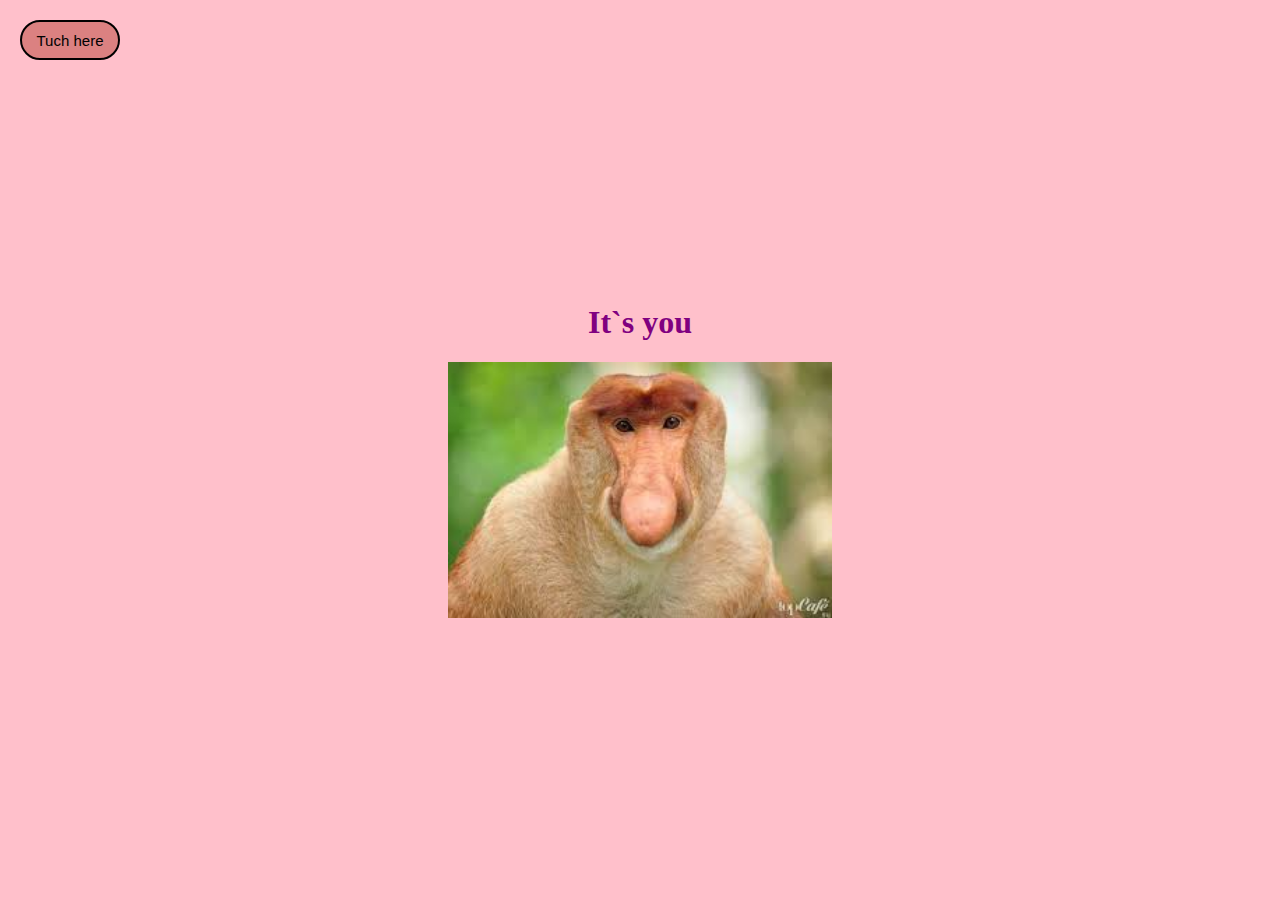
<file: Second.html>
<!DOCTYPE html>
<!--[if lt IE 7]>      <html class="no-js lt-ie9 lt-ie8 lt-ie7"> <![endif]-->
<!--[if IE 7]>         <html class="no-js lt-ie9 lt-ie8"> <![endif]-->
<!--[if IE 8]>         <html class="no-js lt-ie9"> <![endif]-->
<!--[if gt IE 8]>      <html class="no-js"> <!--<![endif]-->
<html>
    <head>
        <meta charset="utf-8">
        <meta http-equiv="X-UA-Compatible" content="IE=edge">
        <title></title>
        <meta name="description" content="Gif">
        <meta name="viewport" content="width=device-width, initial-scale=1">
        <link rel="stylesheet" href="SecondStyle.css">
    </head>
    <body>
        <div class="main">
            <div class="Musick">
                <audio id="audio" autoplay src="Musick/bezuderjnyiy-isterichnyiy-smeh-mujchinyi.mp3"></audio>
                <button id="btn">Tuch here</button>
            </div>
            <div class="Foto">
                <h1>It`s you</h1>
                <img id="FotoImg" src="[data-uri]" alt="">
            </div>    
            
        </div>
        <script src="LogickTwo.js" async defer></script>
    </body>
</html>
</file>
<file: SecondStyle.css>
html, body{
    width: 100%;
    height: 100%;
    margin: 0;
    padding: 0;
}

.main{
    width: 100%;
    height: 100%;
    display: flex;
    justify-content: center;
    align-items: center;
    text-align: center;
    background-color: pink;
    flex-direction: column;
}

h1{
    color: purple;
    cursor: pointer;
}

.Musick{
    cursor: pointer;
    display: flex;
    position: absolute;
    left: 10px;
    top: 10px;
}

.Foto{
    width: 100%;
    height: 100%;
    display: flex;
    justify-content: center;
    align-items: center;
    flex-direction: column;

}

#FotoImg{
    width: 30%;
}

#btn{
    cursor: pointer;
    position: absolute;
    left: 10px;
    top: 10px;
    width: 100px;
    height: 40px;
    border-radius: 20px;
    border: 2px solid black;
    background-color: rgb(219, 129, 129);
    font-size: 15px;
    font-weight: 500;
}


@media(max-width:450px){
    #FotoImg{
        width: 100%;
    }

}
</file>
